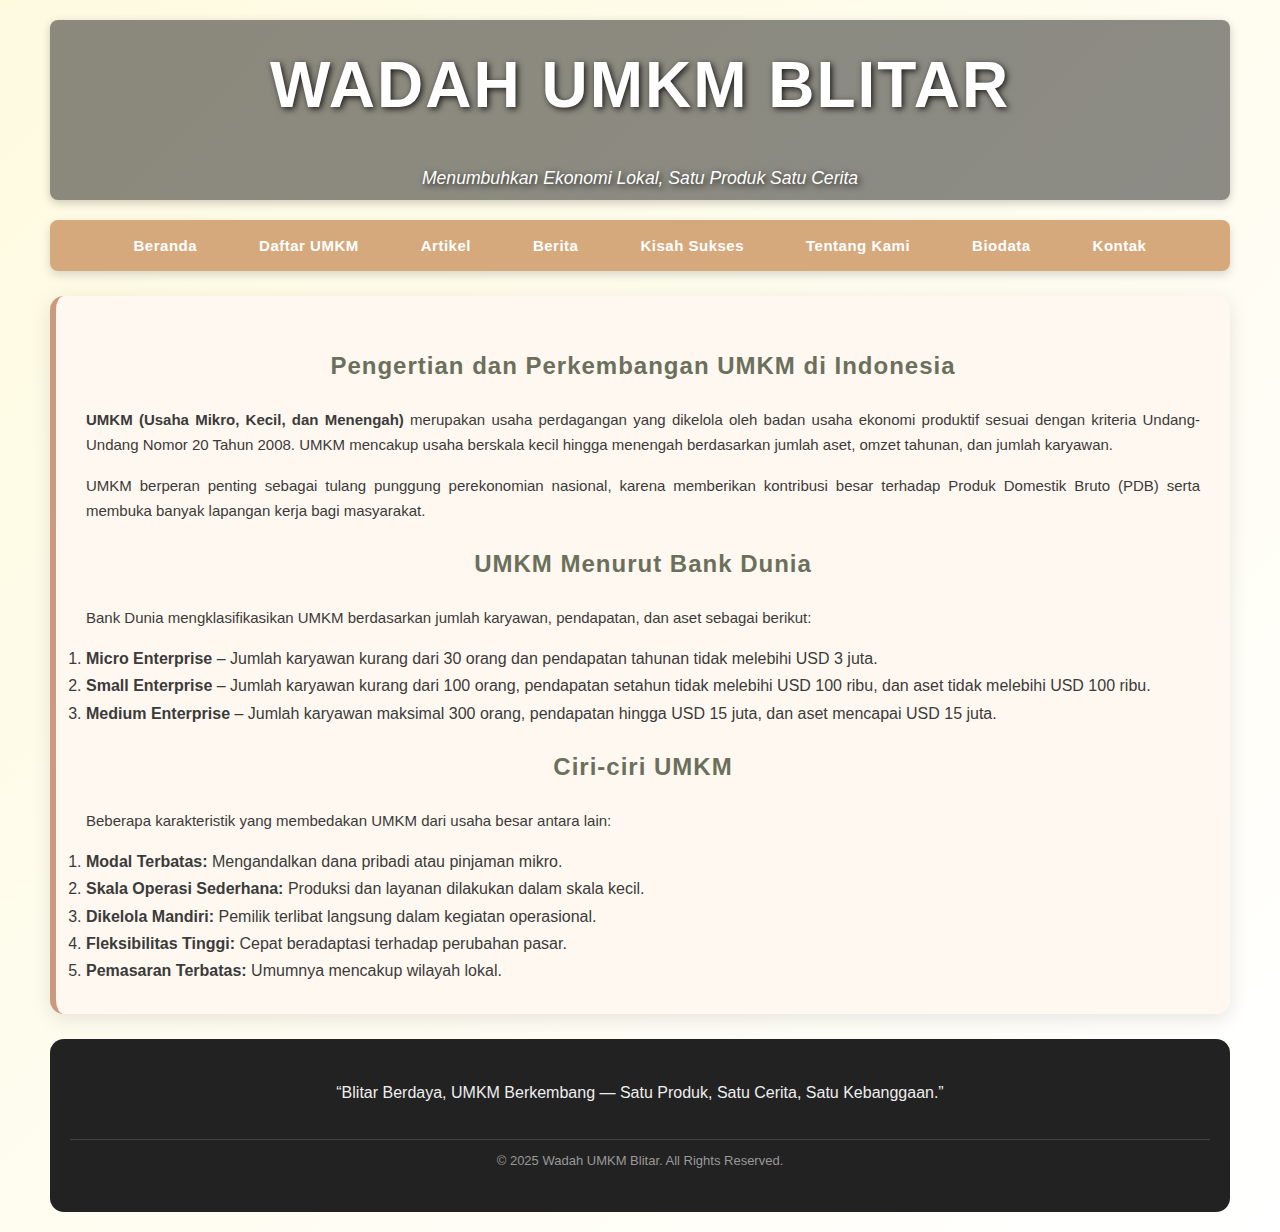
<file: index.html>
<!DOCTYPE html>
<html lang="id">
<head>
  <meta charset="utf-8">
  <meta name="viewport"content="width=device-width,initial-scale=1">
  <title>Pengertian UMKM</title>
  <link rel="stylesheet" href="style.css">
</head>

<body>  
  <header>
      <h1>Wadah UMKM Blitar</h1>
      <p>Menumbuhkan Ekonomi Lokal, Satu Produk Satu Cerita</p>
  </header>
  <div class="navbar">
    <ul>
      <li><a href="index.html">Beranda</a></li>
      <li><a href="daftarUmkm.php">Daftar UMKM</a></li>
      <li><a href="artikel.html">Artikel</a></li>
      <li><a href="berita.html">Berita</a></li>
      <li><a href="kisahSukses.html">Kisah Sukses</a></li>
      <li><a href="tentangKami.html">Tentang Kami</a></li>
      <li><a href="biodata.html">Biodata</a></li>
      <li><a href="kontakKami.html">Kontak</a></li>
    </ul>
  </div>
  <div class="main-content">
    <div class="main-page">
      <h2>Pengertian dan Perkembangan UMKM di Indonesia</h2>
        <p>
          <b>UMKM (Usaha Mikro, Kecil, dan Menengah)</b> merupakan usaha perdagangan yang dikelola oleh badan usaha ekonomi produktif sesuai dengan kriteria Undang-Undang Nomor 20 Tahun 2008. UMKM mencakup usaha berskala kecil hingga menengah berdasarkan jumlah aset, omzet tahunan, dan jumlah karyawan.
        </p>
        <p>
          UMKM berperan penting sebagai tulang punggung perekonomian nasional, karena memberikan kontribusi besar terhadap Produk Domestik Bruto (PDB) serta membuka banyak lapangan kerja bagi masyarakat.
        </p>

        <h2>UMKM Menurut Bank Dunia</h2>
        <p>Bank Dunia mengklasifikasikan UMKM berdasarkan jumlah karyawan, pendapatan, dan aset sebagai berikut:</p>
        <ol>
          <li><b>Micro Enterprise</b> – Jumlah karyawan kurang dari 30 orang dan pendapatan tahunan tidak melebihi USD 3 juta.</li>
          <li><b>Small Enterprise</b> – Jumlah karyawan kurang dari 100 orang, pendapatan setahun tidak melebihi USD 100 ribu, dan aset tidak melebihi USD 100 ribu.</li>
          <li><b>Medium Enterprise</b> – Jumlah karyawan maksimal 300 orang, pendapatan hingga USD 15 juta, dan aset mencapai USD 15 juta.</li>
        </ol>

        <h2>Ciri-ciri UMKM</h2>
        <p>Beberapa karakteristik yang membedakan UMKM dari usaha besar antara lain:</p>
        <ol>
          <li><b>Modal Terbatas:</b> Mengandalkan dana pribadi atau pinjaman mikro.</li>
          <li><b>Skala Operasi Sederhana:</b> Produksi dan layanan dilakukan dalam skala kecil.</li>
          <li><b>Dikelola Mandiri:</b> Pemilik terlibat langsung dalam kegiatan operasional.</li>
          <li><b>Fleksibilitas Tinggi:</b> Cepat beradaptasi terhadap perubahan pasar.</li>
          <li><b>Pemasaran Terbatas:</b> Umumnya mencakup wilayah lokal.</li>
        </ol>
    </div>
  </div>
  <footer class="footer">
    <div class="footer-container">
        <p>
          <center>“Blitar Berdaya, UMKM Berkembang — Satu Produk, Satu Cerita, Satu Kebanggaan.”</center>
        </p>
    </div>

    <div class="footer-bottom">
      &copy; 2025 Wadah UMKM Blitar.  All Rights Reserved.
    </div>
  </footer>
</body>
</html>
</file>
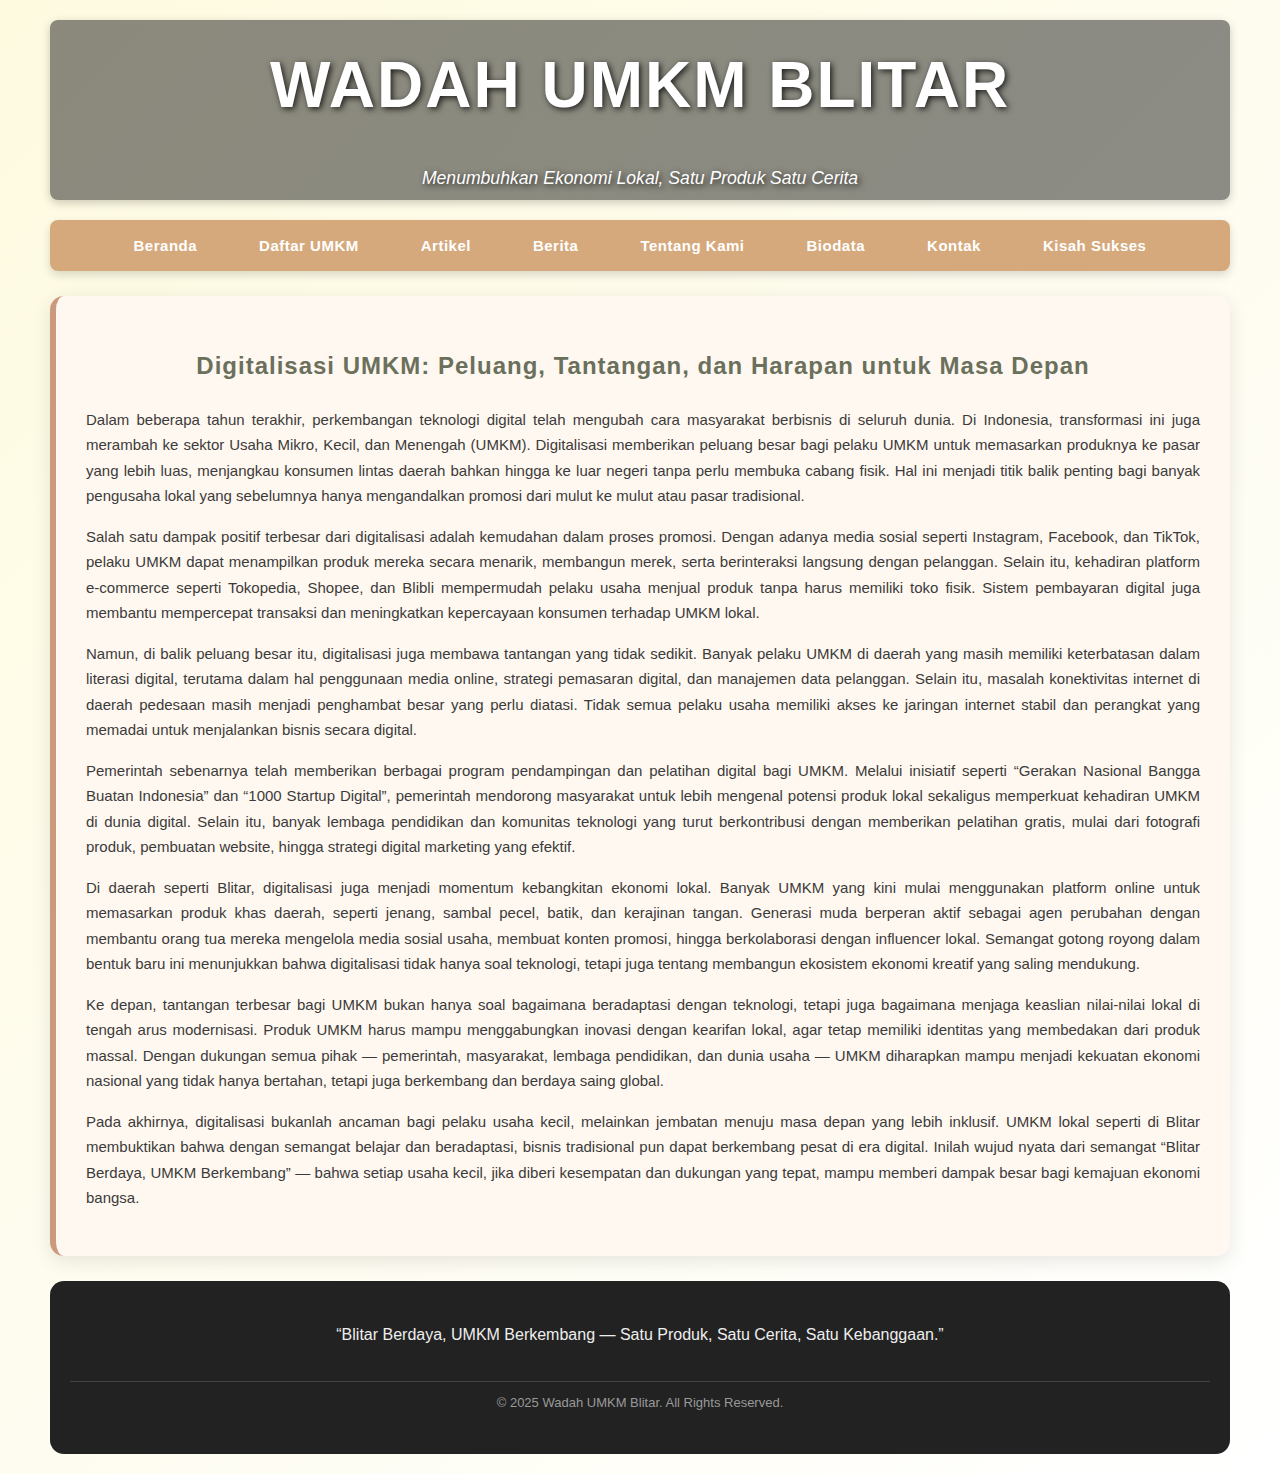
<file: artikel.html>
<!DOCTYPE html>
<html lang="id">
<head>
  <meta charset="utf-8">
  <meta name="viewport" content="width=device-width, initial-scale=1.0">
  <title>Artikel UMKM</title>
  <link rel="stylesheet" href="style.css">
</head>
<body>
  <header>
    <h1>Wadah UMKM Blitar</h1>
    <p>Menumbuhkan Ekonomi Lokal, Satu Produk Satu Cerita</p>
  </header>
  <div class="navbar">
    <ul>
      <li><a href="index.html">Beranda</a></li>
      <li><a href="daftarUmkm.php">Daftar UMKM</a></li>
      <li><a href="artikel.html">Artikel</a></li>
      <li><a href="berita.html">Berita</a></li>
      <li><a href="tentangKami.html">Tentang Kami</a></li>
      <li><a href="biodata.html">Biodata</a></li>
      <li><a href="kontakKami.html">Kontak</a></li>
      <li><a href="kisahSukses.html">Kisah Sukses</a></li>
    </ul>
  </div>
  <div class="main-content fade-in visible">
    <div class="main-page">
      <h2>Digitalisasi UMKM: Peluang, Tantangan, dan Harapan untuk Masa Depan</h2>

      <p>
        Dalam beberapa tahun terakhir, perkembangan teknologi digital telah mengubah cara masyarakat berbisnis di seluruh dunia. 
        Di Indonesia, transformasi ini juga merambah ke sektor Usaha Mikro, Kecil, dan Menengah (UMKM). 
        Digitalisasi memberikan peluang besar bagi pelaku UMKM untuk memasarkan produknya ke pasar yang lebih luas, 
        menjangkau konsumen lintas daerah bahkan hingga ke luar negeri tanpa perlu membuka cabang fisik. 
        Hal ini menjadi titik balik penting bagi banyak pengusaha lokal yang sebelumnya hanya mengandalkan promosi dari mulut ke mulut atau pasar tradisional.
      </p>

      <p>
        Salah satu dampak positif terbesar dari digitalisasi adalah kemudahan dalam proses promosi. 
        Dengan adanya media sosial seperti Instagram, Facebook, dan TikTok, pelaku UMKM dapat menampilkan produk mereka secara menarik, 
        membangun merek, serta berinteraksi langsung dengan pelanggan. 
        Selain itu, kehadiran platform e-commerce seperti Tokopedia, Shopee, dan Blibli mempermudah pelaku usaha menjual produk tanpa harus memiliki toko fisik. 
        Sistem pembayaran digital juga membantu mempercepat transaksi dan meningkatkan kepercayaan konsumen terhadap UMKM lokal.
      </p>

      <p>
        Namun, di balik peluang besar itu, digitalisasi juga membawa tantangan yang tidak sedikit. 
        Banyak pelaku UMKM di daerah yang masih memiliki keterbatasan dalam literasi digital, terutama dalam hal penggunaan media online, 
        strategi pemasaran digital, dan manajemen data pelanggan. 
        Selain itu, masalah konektivitas internet di daerah pedesaan masih menjadi penghambat besar yang perlu diatasi. 
        Tidak semua pelaku usaha memiliki akses ke jaringan internet stabil dan perangkat yang memadai untuk menjalankan bisnis secara digital.
      </p>

      <p>
        Pemerintah sebenarnya telah memberikan berbagai program pendampingan dan pelatihan digital bagi UMKM. 
        Melalui inisiatif seperti “Gerakan Nasional Bangga Buatan Indonesia” dan “1000 Startup Digital”, 
        pemerintah mendorong masyarakat untuk lebih mengenal potensi produk lokal sekaligus memperkuat kehadiran UMKM di dunia digital. 
        Selain itu, banyak lembaga pendidikan dan komunitas teknologi yang turut berkontribusi dengan memberikan pelatihan gratis, 
        mulai dari fotografi produk, pembuatan website, hingga strategi digital marketing yang efektif.
      </p>

      <p>
        Di daerah seperti Blitar, digitalisasi juga menjadi momentum kebangkitan ekonomi lokal. 
        Banyak UMKM yang kini mulai menggunakan platform online untuk memasarkan produk khas daerah, seperti jenang, sambal pecel, batik, dan kerajinan tangan. 
        Generasi muda berperan aktif sebagai agen perubahan dengan membantu orang tua mereka mengelola media sosial usaha, 
        membuat konten promosi, hingga berkolaborasi dengan influencer lokal. 
        Semangat gotong royong dalam bentuk baru ini menunjukkan bahwa digitalisasi tidak hanya soal teknologi, 
        tetapi juga tentang membangun ekosistem ekonomi kreatif yang saling mendukung.
      </p>

      <p>
        Ke depan, tantangan terbesar bagi UMKM bukan hanya soal bagaimana beradaptasi dengan teknologi, 
        tetapi juga bagaimana menjaga keaslian nilai-nilai lokal di tengah arus modernisasi. 
        Produk UMKM harus mampu menggabungkan inovasi dengan kearifan lokal, 
        agar tetap memiliki identitas yang membedakan dari produk massal. 
        Dengan dukungan semua pihak — pemerintah, masyarakat, lembaga pendidikan, dan dunia usaha — 
        UMKM diharapkan mampu menjadi kekuatan ekonomi nasional yang tidak hanya bertahan, tetapi juga berkembang dan berdaya saing global.
      </p>

      <p>
        Pada akhirnya, digitalisasi bukanlah ancaman bagi pelaku usaha kecil, melainkan jembatan menuju masa depan yang lebih inklusif. 
        UMKM lokal seperti di Blitar membuktikan bahwa dengan semangat belajar dan beradaptasi, 
        bisnis tradisional pun dapat berkembang pesat di era digital. 
        Inilah wujud nyata dari semangat “Blitar Berdaya, UMKM Berkembang” — 
        bahwa setiap usaha kecil, jika diberi kesempatan dan dukungan yang tepat, 
        mampu memberi dampak besar bagi kemajuan ekonomi bangsa.
      </p>
    </div>
  </div>
  <footer class="footer">
    <div class="footer-container">
        <p>
          <center>“Blitar Berdaya, UMKM Berkembang — Satu Produk, Satu Cerita, Satu Kebanggaan.”</center>
        </p>
    </div>

    <div class="footer-bottom">
      &copy; 2025 Wadah UMKM Blitar.  All Rights Reserved.
    </div>
  </footer>
</body>
</html>
</file>
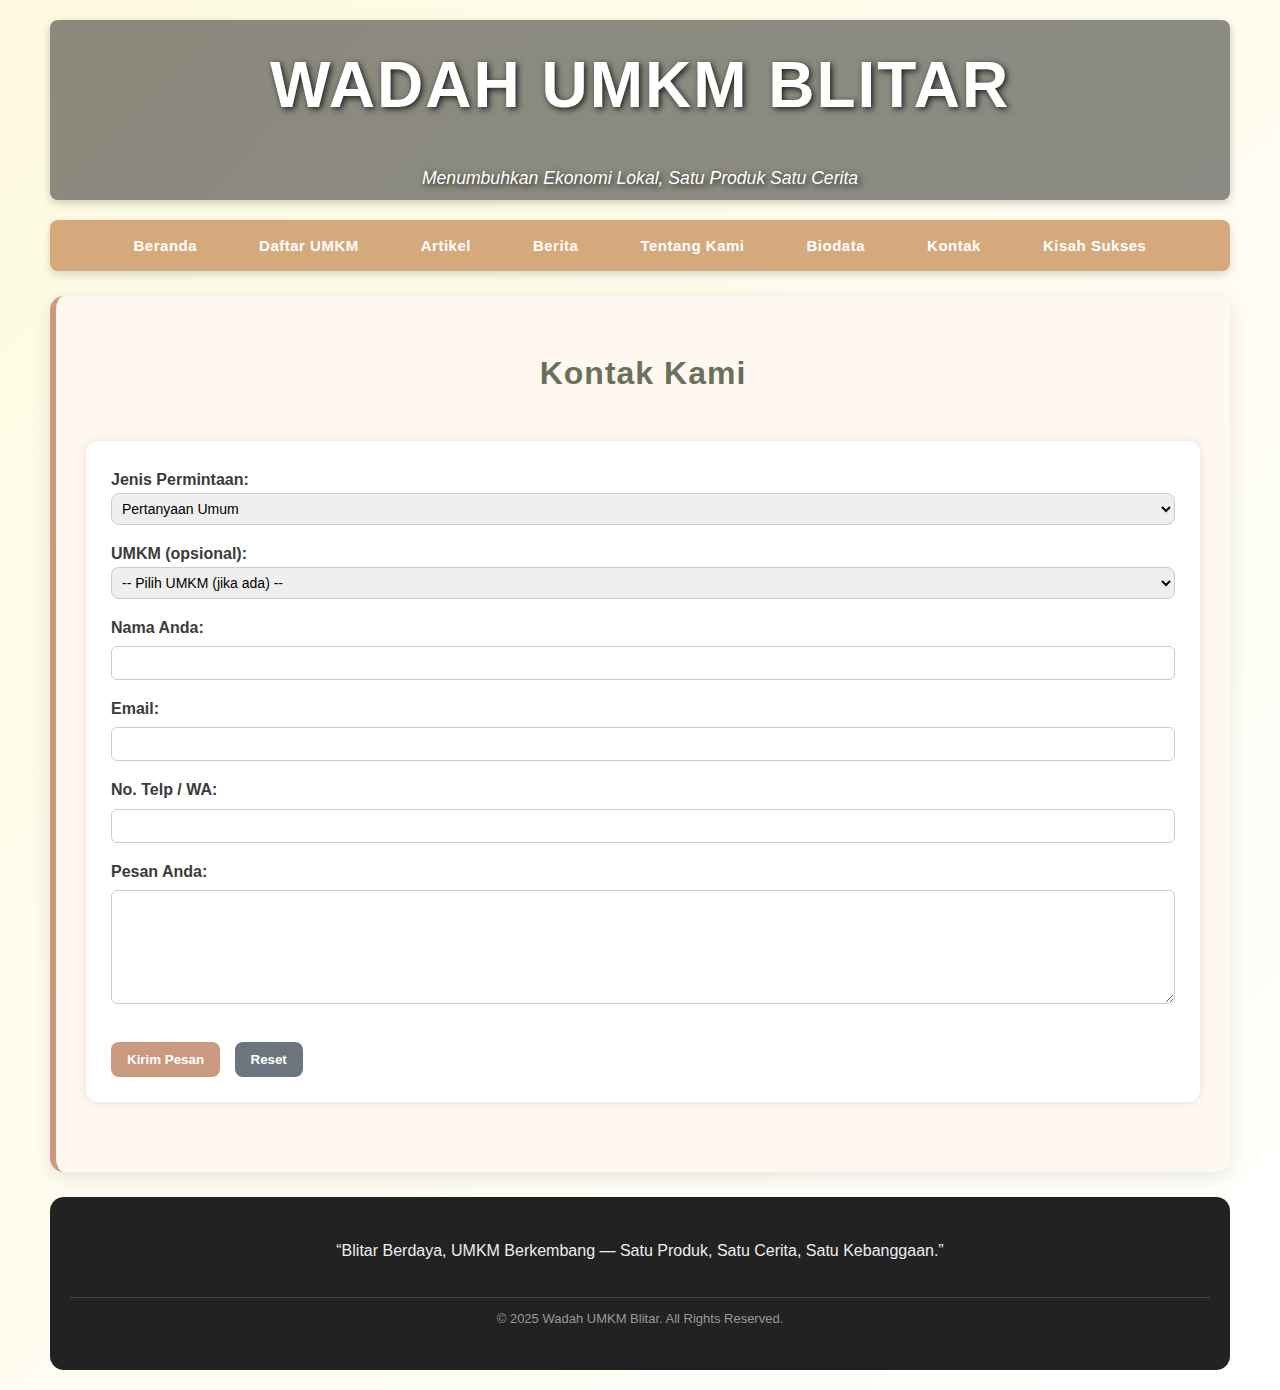
<file: kontakKami.html>
<!DOCTYPE html>
<html lang="id">

<head>
  <meta charset="utf-8">
  <meta name="viewport" content="width=device-width, initial-scale=1.0">
  <title>Kontak Kami</title>
  <link rel="stylesheet" href="style.css">
  <style>
    .form-container {
      max-width: 1200px;
      margin: 40px auto;
      background: #fff;
      padding: 25px;
      border-radius: 12px;
      box-shadow: 0 0 10px rgba(0, 0, 0, 0.1);
    }

    label {
      margin-top: 12px;
      font-size: 14px;
      font-weight: bold;
    }

    input,
    textarea {
      width: 100%;
      padding: 8px;
      border-radius: 6px;
      border: 1px solid #ccc;
      margin-top: 5px;
    }

    .save-btn {
      margin-top: 15px;
      background-color: #cb997e;
      color: #fff;
      border: none;
      padding: 10px 16px;
      border-radius: 8px;
      cursor: pointer;
      font-weight: bold;
    }

    .save-btn:hover {
      background-color: #b08968;
    }
  </style>
</head>

<body>
  <header>
    <h1>Wadah UMKM Blitar</h1>
    <p>Menumbuhkan Ekonomi Lokal, Satu Produk Satu Cerita</p>
  </header>
  <div class="navbar">
    <ul>
      <li><a href="index.html">Beranda</a></li>
      <li><a href="daftarUmkm.php">Daftar UMKM</a></li>
      <li><a href="artikel.html">Artikel</a></li>
      <li><a href="berita.html">Berita</a></li>
      <li><a href="tentangKami.html">Tentang Kami</a></li>
      <li><a href="biodata.html">Biodata</a></li>
      <li><a href="kontakKami.html">Kontak</a></li>
      <li><a href="kisahSukses.html">Kisah Sukses</a></li>
    </ul>
  </div>
  <div class="main-content fade-in visible">
    <h2 style="text-align:center; font-size: 2em; margin-bottom: 25px;">Kontak Kami</h2>
    <div class="form-container">
      <form action="mailto:vantticacorp@gmail.com" method="post" enctype="text/plain">
          <tr>
            <td width="35%">
              <b>Jenis Permintaan:</b><br>
              <select name="Jenis Permintaan" style="width:100%; padding:6px;">
                <option>Pertanyaan Umum</option>
                <option>Pemesanan Produk</option>
                <option>Kerja Sama</option>
                <option>Daftar UMKM</option>
                <option>Masukan / Saran</option>
              </select>
            </td>
            <td width="65%">
              <b>UMKM (opsional):</b><br>
              <select name="UMKM" style="width:100%; padding:6px;">
                <option>-- Pilih UMKM (jika ada) --</option>
                <option>Jarkasi Jenang 1983</option>
                <option>Omah Maheswari</option>
                <option>Omah Jenang Blitar</option>
                <option>Omah Brownies</option>
                <option>Lapis Kukus Blitar</option>
                <option>Omah Belut</option>
                <option>Batik Selo Putri</option>
                <option>Omah Gerabah</option>
                <option>Kendang Jimbe</option>
              </select>
            </td>
          </tr>
          <tr>
            <td colspan="2">
              <b>Nama Anda:</b><br>
              <input type="text" name="Nama" style="width:100%; padding:8px;" required>
            </td>
          </tr>
          <tr>
            <td>
              <b>Email:</b><br>
              <input type="email" name="Email" style="width:100%; padding:8px;" required>
            </td>
            <td>
              <b>No. Telp / WA:</b><br>
              <input type="tel" name="Telepon" style="width:100%; padding:8px;">
            </td>
          </tr>
          <tr>
            <td colspan="2">
              <b>Pesan Anda:</b><br>
              <textarea name="Pesan" rows="6" style="width:100%; padding:8px;" required></textarea>
            </td>
          </tr>
          <tr>
            <td colspan="2" align="right">
              <button type="submit" class="save-btn">Kirim Pesan</button>
              <button type="reset" class="save-btn" style="background-color:#6c757d; margin-left:10px">Reset</button>
            </td>
          </tr>
      </form>
    </div>
  </div>
  <footer class="footer">
    <div class="footer-container">
        <p>
          <center>“Blitar Berdaya, UMKM Berkembang — Satu Produk, Satu Cerita, Satu Kebanggaan.”</center>
        </p>
    </div>

    <div class="footer-bottom">
      &copy; 2025 Wadah UMKM Blitar.  All Rights Reserved.
    </div>
  </footer>
</body>
</html>
</file>
<file: style.css>
* {
  margin: 0;
  padding: 0;
  box-sizing: border-box;
  font-family: "Poppins", Arial, sans-serif;
}

body {
  background: linear-gradient(135deg, #fefae0, #ffffff);
  color: #3b3b3b;
  line-height: 1.7;
  padding: 20px;
  padding-left: 50px;
  padding-right: 50px;
}

header {
  background-image: 
    linear-gradient(rgba(0,0,0,0.45), rgba(0,0,0,0.45)), 
    url("https://www.winpay.id/wp-content/uploads/2024/02/beda-ukm-dan-umkm.png");
  background-size: cover;
  background-position: center;
  background-repeat: no-repeat;
  height: 180px;
  display: flex;
  flex-direction: column;
  justify-content: center;
  align-items: center;
  border-radius: 8px;
  box-shadow: 0 3px 10px rgba(0,0,0,0.2);
  margin-bottom: 10px;
  text-align: center;
  text-shadow: 2px 2px 6px rgba(0,0,0,0.8); 
}

.navbar {
  background-color: #d6a97d;
  border-radius: 8px;
  box-shadow: 0 4px 10px rgba(0, 0, 0, 0.15);
  margin: 20px auto;
  padding: 12px 0;
  text-align: center;
  position: relative;
}

.navbar ul {
  list-style: none;
  margin: 0;
  padding: 0;
  display: flex;
  justify-content: center;
  flex-wrap: wrap;
  gap: 30px;
}

.navbar ul li {
  display: inline-block;
}

.navbar ul li a {
  text-decoration: none;
  color: #fff; /* putih lembut */
  font-weight: 600;
  font-size: 15px;
  letter-spacing: 0.5px;
  padding: 8px 16px;
  border-radius: 12px;
  transition: all 0.3s ease;
}

.navbar ul li a:hover {
  background-color: rgba(255, 255, 255, 0.25);
  transform: translateY(-2px);
}

header h1 {
  font-size: 4em;
  letter-spacing: 2px;
  font-weight: 700;
  margin-bottom: 5px;
  color: white;
  font-weight: 800;
}

header p {
  font-size: 1.1em;
  font-style: italic;
  color: white;
}

.main-content {
  width: auto;
  margin: 25px auto;
  background: #fff8f0;
  padding: 30px;
  border-radius: 14px;
  box-shadow: 0 5px 20px rgba(0,0,0,0.1);
  border-left: 6px solid #cb997e;
}

.main-page {
  max-width: 1200px;
  margin: 0 auto;
}

.image-umkm {
  max-width: 100%;
  width: 50%;
  height: auto;
  border-radius: 12px;
  box-shadow: 0 4px 15px rgba(0,0,0,0.2);
  margin-bottom: 20px;
}

h1, h2, h3, h4 {
  color: #6b705c;
  text-align: center;
  margin: 20px 0;
  letter-spacing: 1px;
}

h1 {
  font-size: 2em;
  text-transform: uppercase;
  display: inline-block;
  padding-bottom: 5px;
}

p {
  margin: 15px 0;
  text-align: justify;
  font-size: 15px;
}

table {
  border-collapse: collapse;
  width: 95%;
  margin: 25px auto;
  background-color: #fffdf7;
  border-radius: 12px;
  overflow: hidden;
  box-shadow: 0 4px 12px rgba(0,0,0,0.1);
}

th, td {
  padding: 12px 10px;
  border: 1px solid #ddd;
}

th {
  background-color: #6b705c;
  color: #fff;
  font-weight: 600;
  text-transform: uppercase;
  letter-spacing: 0.5px;
}

table img {
  border-radius: 10px;
  box-shadow: 0 3px 6px rgba(0,0,0,0.2);
  margin-bottom: 8px;
  transition: 0.3s;
}

input, select, textarea {
  width: 100%;
  padding: 10px;
  border-radius: 8px;
  border: 1px solid #ccc;
  margin-bottom: 15px;
  font-size: 14px;
}

input:focus, select:focus, textarea:focus {
  border-color: #d4a373;
  outline: none;
}

input[type="submit"], input[type="reset"] {
  width: auto;
  background: #cb997e;
  color: white;
  font-weight: bold;
  border: none;
  cursor: pointer;
  padding: 10px 18px;
  border-radius: 6px;
  transition: 0.3s;
}

a {
  color: #6b705c;
  text-decoration: none;
  transition: 0.3s;
}

a:hover {
  color: #d4a373;
  text-decoration: underline;
}

.footer {
  background-color: #222;
  color: #eee;
  padding: 40px 20px;
  font-family: Arial, sans-serif;
  border-radius: 14px;
}

.footer-container {
  display: flex;
  flex-wrap: wrap;
  justify-content: space-between;
  gap: 30px;
  max-width: 1000px;
  margin: 0 auto;
}

.footer p, .footer a {
  color: #ccc;
  font-size: 1px;
  text-decoration: none;
}

.footer-bottom {
  text-align: center;
  margin-top: 30px;
  border-top: 1px solid #444;
  padding-top: 10px;
  font-size: 13px;
  color: #999;
}

iframe {
  border-radius: 10px;
  border: 1px solid #ccc;
}
</file>
